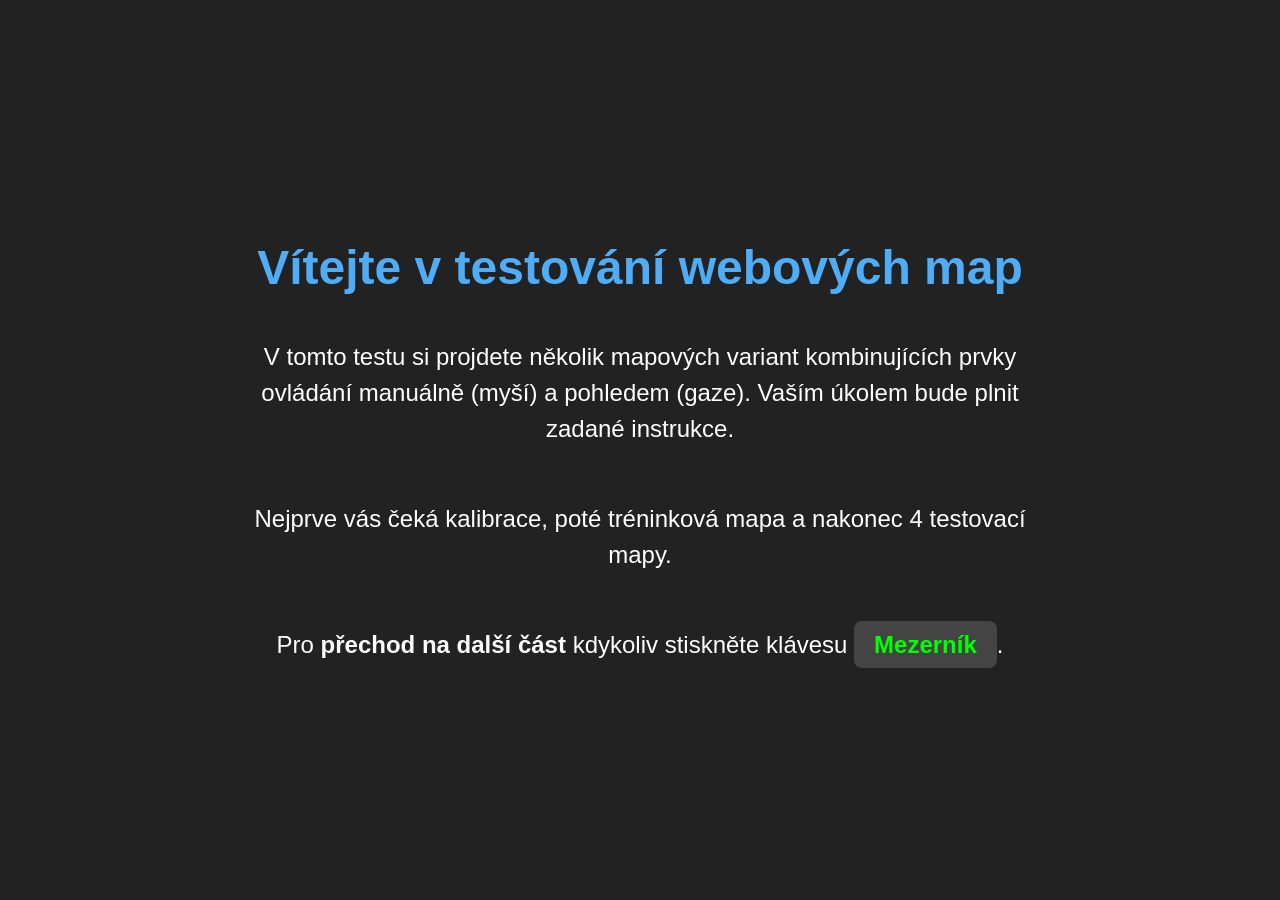
<file: index.html>
<!DOCTYPE html>
<html lang="cs">
<head>
    <meta charset="UTF-8">
    <meta name="color-scheme" content="light">
    <title>Eye-Tracking Testování</title>
    <style>
        /* ==========================================
           BASE
           ========================================== */
        body, html {
            margin: 0;
            padding: 0;
            height: 100%;
            overflow: hidden;
            background-color: #222;
            color: #fff;
            font-family: 'Segoe UI', Tahoma, sans-serif;
        }

        /* ==========================================
           SCREENS
           Text slides shown between maps.
           ========================================== */
        .screen {
            width: 100vw;
            height: 100vh;
            position: absolute;
            top: 0; left: 0;
            display: none;
            flex-direction: column;
            justify-content: center;
            align-items: center;
            text-align: center;
            padding: 20px;
            box-sizing: border-box;
        }

        /* Show/hide utility classes */
        .hidden { display: none !important; }
        .active { display: flex !important; }

        /* ==========================================
           MAP IFRAME
           Fills the entire screen when a map is active.
           ========================================== */
        iframe {
            width: 100vw;
            height: 100vh;
            position: absolute;
            top: 0; left: 0;
            border: none;
            display: none;
        }

        /* ==========================================
           TYPOGRAPHY
           ========================================== */
        h1 { font-size: 3em; color: #4facf7; margin-bottom: 20px; }
        p  { font-size: 1.5em; max-width: 800px; line-height: 1.5; margin-bottom: 30px; }

        .instruction-key {
            background: #444;
            padding: 10px 20px;
            border-radius: 8px;
            font-weight: bold;
            color: #00ff00;
        }

        /* ==========================================
           CALIBRATION IMAGE
           ========================================== */
        #calibration-img {
            max-width: 90vw;
            max-height: 70vh;
            border: 2px solid #555;
            object-fit: contain;
            background: #fff;
        }

        /* ==========================================
           BUTTONS
           ========================================== */

        /* Google Forms questionnaire button */
        #forms-btn {
            padding: 15px 30px;
            font-size: 1.2em;
            background-color: #4facf7;
            color: #000;
            border-radius: 5px;
            font-weight: bold;
            cursor: pointer;
            border: none;
            margin-bottom: 15px;
        }
        #forms-btn:hover { background-color: #2e8fcf; }

        /* CSV download button */
        #download-btn {
            padding: 15px 30px;
            font-size: 1.2em;
            background-color: #00ff00;
            color: #000;
            border-radius: 5px;
            font-weight: bold;
            cursor: pointer;
            border: none;
            margin-top: 10px;
        }
        #download-btn:hover { background-color: #00cc00; }
    </style>
</head>
<body>

    <!-- Slide 1: Introduction -->
    <div id="slide-intro" class="screen active">
        <h1>Vítejte v testování webových map</h1>
        <p>V tomto testu si projdete několik mapových variant kombinujících prvky ovládání manuálně (myší) a pohledem (gaze). Vaším úkolem bude plnit zadané instrukce.</p>
        <p>Nejprve vás čeká kalibrace, poté tréninková mapa a nakonec 4 testovací mapy.</p>
        <p>Pro <b>přechod na další část</b> kdykoliv stiskněte klávesu <span class="instruction-key">Mezerník</span>.</p>
    </div>

    <!-- Slide 2: Eye-tracker calibration -->
    <div id="slide-calibration" class="screen">
        <p>Prosím, následujte instrukce autora práce.</p>
        <img id="calibration-img" src="kalibrace.png" alt="Kalibrační terče">
        <p style="margin-top: 20px;">Až budete vyzváni, stiskněte <span class="instruction-key">Mezerník</span> pro spuštění tréninku.</p>
    </div>

    <!-- Map iframe - all maps are loaded here one by one -->
    <iframe id="map-frame" src="about:blank"></iframe>

    <!-- Slide 3: End screen with questionnaire link and CSV download -->
    <div id="slide-outro" class="screen">
        <h1>Test je u konce</h1>
        <p>Moc děkuji za Vaši účast, spolupráci při testování a za zpětnou vazbu a poznatky!</p>
        <a href="https://forms.gle/GYKb6tmUr8p64JDY9" target="_blank" id="forms-btn" style="text-decoration: none; display: inline-block;">
            Vyplnit dotazník
        </a>
        <button id="download-btn">Stáhnout výsledky (.csv)</button>
    </div>

    <!-- Instructions for each map type -->
    <div id="slide-instr-training" class="screen">
    <h1>Tréninková mapa</h1>
    <p>Tato mapa slouží k seznámení s ovládáním. Pohybujte se pohledem mimo obrazovku a vrstvy v legendě vybíráte pohledem.</p>
    <p>Stiskněte <span class="instruction-key">Mezerník</span> pro spuštění.</p>
    </div>

    <div id="slide-instr-pp" class="screen"> 
    <h1>Verze: Manualní - Manualní </h1>
    <p>Mapou pohybujete myší a s legendou interagujete také pomocí myši.</p>
    <p>Stiskněte <span class="instruction-key">Mezerník</span> pro spuštění.</p>
    </div>

    <div id="slide-instr-pa" class="screen">
    <h1>Verze: Manualní - Gaze </h1>
    <p>Mapou pohybujete myší a vrstvy v legendě vybíráte pohledem.</p>
    <p>Stiskněte <span class="instruction-key">Mezerník</span> pro spuštění.</p>
    </div>

    <div id="slide-instr-ap" class="screen">
    <h1>Verze: Gaze - Manualní </h1>
    <p>Mapou pohybujete pohledem mimo obrazovku a s legendou interagujete pomocí myši.</p>
    <p>Stiskněte <span class="instruction-key">Mezerník</span> pro spuštění.</p>
    </div>

    <div id="slide-instr-aa" class="screen">
    <h1>Verze: Gaze - Gaze </h1>
    <p>Mapou pohybujte pohledem mimo obrazovku a vrstvy v legendě vybíráte pohledem.</p>
    <p>Stiskněte <span class="instruction-key">Mezerník</span> pro spuštění.</p>
    </div>

    <script>
        // ==========================================
        // 1. SEQUENCE CONFIGURATION
        // Defines the order of slides and maps shown during the test.
        // type 'html' = text screen, type 'iframe' = map loaded in the iframe.
        // ==========================================
        const sequence = [
            { type: 'html',   id: 'slide-intro',                 name: 'Uvod'      },
            { type: 'html',   id: 'slide-calibration',           name: 'Kalibrace' },
            { type: 'html',   id: 'slide-instr-training',        name: 'Instr_0'   },
            { type: 'iframe', src: 'maps/0_Training/index.html', name: 'Training_0' },
            { type: 'html',   id: 'slide-instr-pp',              name: 'Instr_1'   },
            { type: 'iframe', src: 'maps/1_M_M/index.html',      name: 'Map_M_M'   },           
            { type: 'html',   id: 'slide-instr-pa',              name: 'Instr_2'   },
            { type: 'iframe', src: 'maps/2_M_G/index.html',      name: 'Map_M_G'   },
            { type: 'html',   id: 'slide-instr-ap',              name: 'Instr_3'   },
            { type: 'iframe', src: 'maps/3_G_M/index.html',      name: 'Map_G_M'   },           
            { type: 'html',   id: 'slide-instr-aa',              name: 'Instr_4'   },
            { type: 'iframe', src: 'maps/4_G_G/index.html',      name: 'Map_G_G'   },
            { type: 'html',   id: 'slide-outro',                 name: 'Konec'     }
        ];

        let currentIndex = 0;
        let startTime    = Date.now();
        const results    = [];
        const iframe     = document.getElementById('map-frame');

        // ==========================================
        // 2. SHOW SLIDE
        // Hides all screens and shows the one at the given index.
        // ==========================================
        function showSlide(index) {
            document.querySelectorAll('.screen').forEach(el => el.classList.remove('active'));
            iframe.style.display = 'none';

            const slide = sequence[index];

            if (slide.type === 'html') {
                document.getElementById(slide.id).classList.add('active');
            } else if (slide.type === 'iframe') {
                iframe.src           = slide.src;
                iframe.style.display = 'block';
                window.focus(); // Attempt to keep focus in parent window
            }

            startTime = Date.now(); // Reset timer for the new slide
        }

        // ==========================================
        // 3. ADVANCE SLIDE
        // Records time spent on the current slide and moves to the next one.
        // ==========================================
        function advanceSlide() {
            const currentSlide    = sequence[currentIndex];
            const durationSeconds = ((Date.now() - startTime) / 1000).toFixed(2);

            // Record time for maps only, not for text slides
            if (currentSlide.type === 'iframe') {
                results.push({
                    faze:        currentSlide.name,
                    cas_sekundy: durationSeconds
                });
            }

            if (currentIndex < sequence.length - 1) {
                currentIndex++;
                showSlide(currentIndex);
            }
        }

        // ==========================================
        // 4. KEYBOARD LISTENER (parent window)
        // Handles Spacebar when focus is in the parent window (text slides).
        // When a map iframe is active, the map's map.js sends a 'nextSlide'
        // message via postMessage instead (see section 5 and map.js).
        // ==========================================
        window.addEventListener('keydown', (e) => {
            if (e.code === 'Space') {
                e.preventDefault(); // Prevent page scrolling
                advanceSlide();
            }
        });

        // ==========================================
        // 5. MESSAGE LISTENER (from map iframes)
        // Each map.js sends window.parent.postMessage('nextSlide', '*') when
        // Spacebar is pressed inside the iframe. This is necessary because
        // keyboard focus moves into the iframe after the user clicks on the map,
        // making the parent window's keydown listener unreachable.
        // ==========================================
        window.addEventListener('message', (event) => {
            if (event.data === 'nextSlide') {
                advanceSlide();
            }
        });

        // ==========================================
        // 6. CSV EXPORT
        // Downloads recorded times as a CSV file compatible with Czech Excel
        // (semicolon separator, comma as decimal separator).
        // ==========================================
        document.getElementById('download-btn').addEventListener('click', () => {
            let csvContent = 'Faze;Cas_sekundy\n';

            results.forEach(row => {
                const timeStr = row.cas_sekundy.replace('.', ','); // Czech Excel decimal format
                csvContent += `${row.faze};${timeStr}\n`;
            });

            const blob = new Blob([csvContent], { type: 'text/csv;charset=utf-8;' });
            const url  = URL.createObjectURL(blob);
            const link = document.createElement('a');
            link.href  = url;

            // Filename includes current date and time
            const dateStr = new Date().toISOString().split('T')[0];
            const timeStr = new Date().toTimeString().split(' ')[0].replace(/:/g, '-');
            link.download = `vysledky_${dateStr}_${timeStr}.csv`;

            document.body.appendChild(link);
            link.click();
            document.body.removeChild(link);
        });

    </script>
</body>
</html>
</file>
